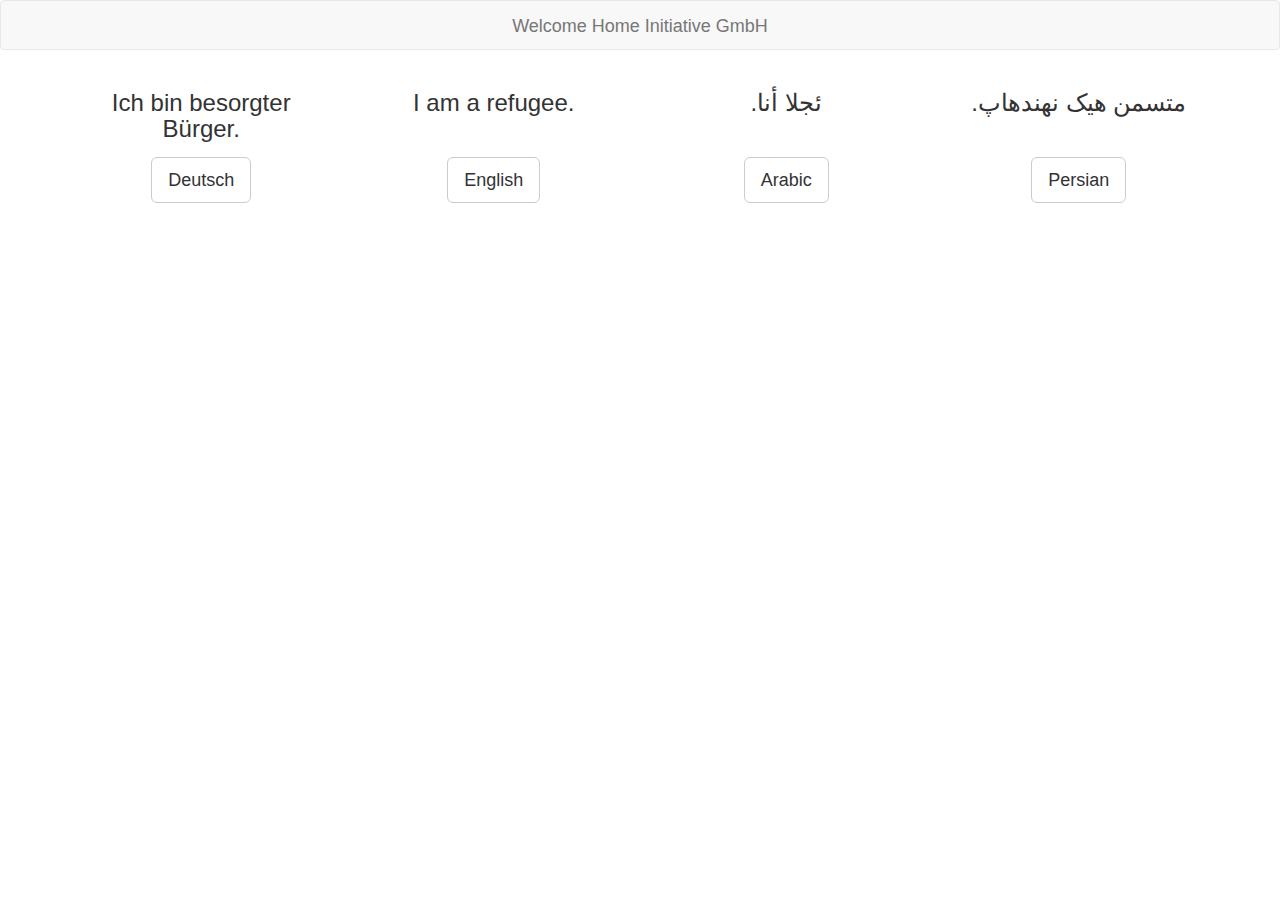
<file: index.html>
<!DOCTYPE html>
<html lang="en">
  <head>
    <meta charset="utf-8">
    <meta http-equiv="X-UA-Compatible" content="IE=edge">
    <meta name="viewport" content="width=device-width, initial-scale=1">
    <!-- The above 3 meta tags *must* come first in the head; any other head content must come *after* these tags -->
    <title>Welcome Home Initiative</title>

    <!-- Bootstrap -->  
    <!-- ========= -->
    <!-- Latest compiled and minified CSS -->
    <link rel="stylesheet" href="https://maxcdn.bootstrapcdn.com/bootstrap/3.3.5/css/bootstrap.min.css">

    <!-- jQuery (necessary for Bootstrap's JavaScript plugins) -->
    <script src="https://ajax.googleapis.com/ajax/libs/jquery/1.11.3/jquery.min.js"></script>

    <!-- Latest compiled and minified JavaScript -->
    <script src="https://maxcdn.bootstrapcdn.com/bootstrap/3.3.5/js/bootstrap.min.js"></script>

    <link rel="stylesheet" href="css/mystyle.css">

    <script>
    $(document).ready(function(){
        $('[data-toggle="tooltip"]').tooltip(); 
    });
    </script>

  </head>
<body>

<header class="navbar navbar-default">
  <span class="navbar-brand navbar-brand-centered">Welcome Home Initiative GmbH</span>
</header>

<div class="container">
  <div class="text-center">

    <div class="row intro_page">
      <div class="col-sm-3">
        <h3 class="cell_big_caption">Ich bin besorgter Bürger.</h3>
        <a class="btn btn-default btn-lg fade-klick" href="html/de/besorgt.html">Deutsch</a>
      </div>
      <div class="col-sm-3">
        <h3 class="cell_big_caption">I am a refugee.</h3>
        <a class="btn btn-default btn-lg fade-klick" href="html/en/flucht.html" data-placement="bottom" data-toggle="tooltip" title="Englisch">English</a>
      </div>
      <div class="col-sm-3">
        <h3 class="cell_big_caption">.ئجلا أنا</h3>
        <a class="btn btn-default btn-lg fade-klick" href="html/ae/flucht.html" data-placement="bottom" data-toggle="tooltip" title="Englisch">Arabic</a>
      </div>
      <div class="col-sm-3">
        <h3 class="cell_big_caption">.متسمن هیک نهندهاپ </h3>
        <a class="btn btn-default btn-lg fade-klick" href="html/ps/flucht.html" data-placement="bottom" data-toggle="tooltip" title="Englisch">Persian</a>
      </div>
    </div>

  </div>
</div>

</body>
</html>
</file>
<file: css/mystyle.css>
.ueberschrift {
  font-weight: bold; 
  margin-bottom:10px;
}

.navbar-brand-centered
{
    position: absolute;
    width: 100%;
    left: 0;
    text-align: center;
    margin: auto;
}

.item-not-loaded {
    opacity: 0;
    -webkit-transition: opacity 0.5s;
            transition: opacity 0.5s;
}

.item-loaded {
    opacity: 1;
}

.td-padding {
    padding-right: 0.5cm;
}

th {
   text-align:center;
}

.cell_big_caption {
  height: 1.5cm; 
}

.cell_small_caption {
  height: 1cm; 
}

/* For Debugging media queries use:
 * <span class="visible-xs">SIZE XS</span>
 * <span class="visible-sm">SIZE SM</span>
 * <span class="visible-md">SIZE MD</span>
 * <span class="visible-lg">SIZE LG</span>
 * */
@media (max-width: 767px) {
  .cell_big_caption {
    height: auto;
  }
  .cell_small_caption {
    height: auto;
  }
  .intro_page div:not(:last-child) {
    margin-bottom: 1cm;
  }
  #last_column {
    margin-top: 2cm;
  }
}

@media (min-width:768px) {
  .cell_big_caption {
    height: 3cm;
  }
  .cell_small_caption {
    height: 1.5cm;
  }
}

@media (min-width:992px) {
  .cell_big_caption {
    height: 1.5cm;
  }
  .cell_small_caption {
    height: 1cm;
  }
}
</file>
